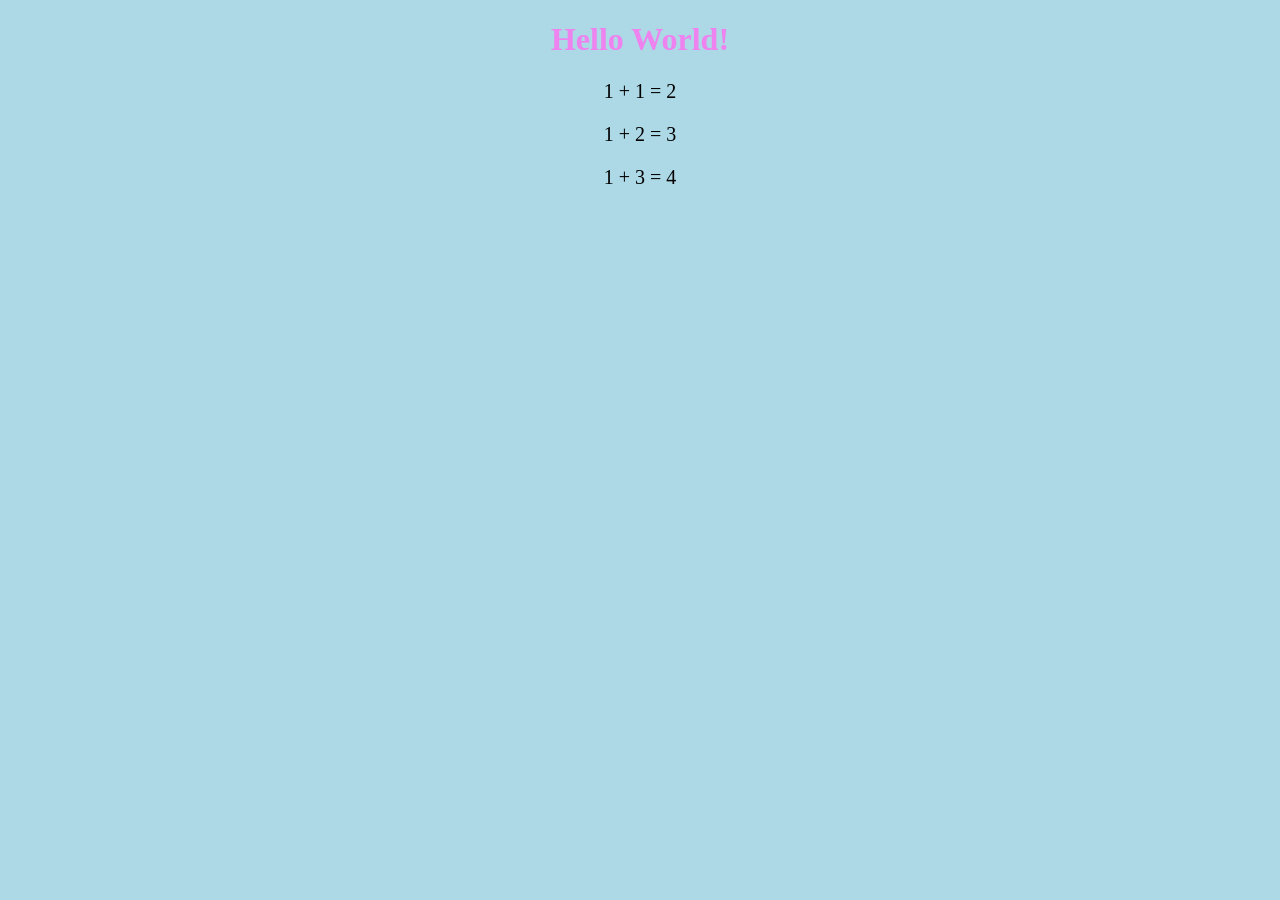
<file: index.html>
<!DOCTYPE html>
<html lang="en">
<head>
    <meta charset="UTF-8">
    <meta http-equiv="X-UA-Compatible" content="IE=edge">
    <meta name="viewport" content="width=device-width, initial-scale=1.0">
    <link rel="stylesheet" type="text/css " href="git.css">
    <title>使用Git的学习</title>
</head>
<body>
    <h1>Hello World!</h1>
    <p>1 + 1 = 2</p>
    <p>1 + 2 = 3</p>
    <p>1 + 3 = 4</p>
</body>
</html>
</file>
<file: git.css>
body
{
    background-color:lightblue;
}
h1
{
    color: violet;
    text-align: center;
}
p
{
    font-family: "微软雅黑";
    font-size: 20px;
    text-align: center;
}
</file>
